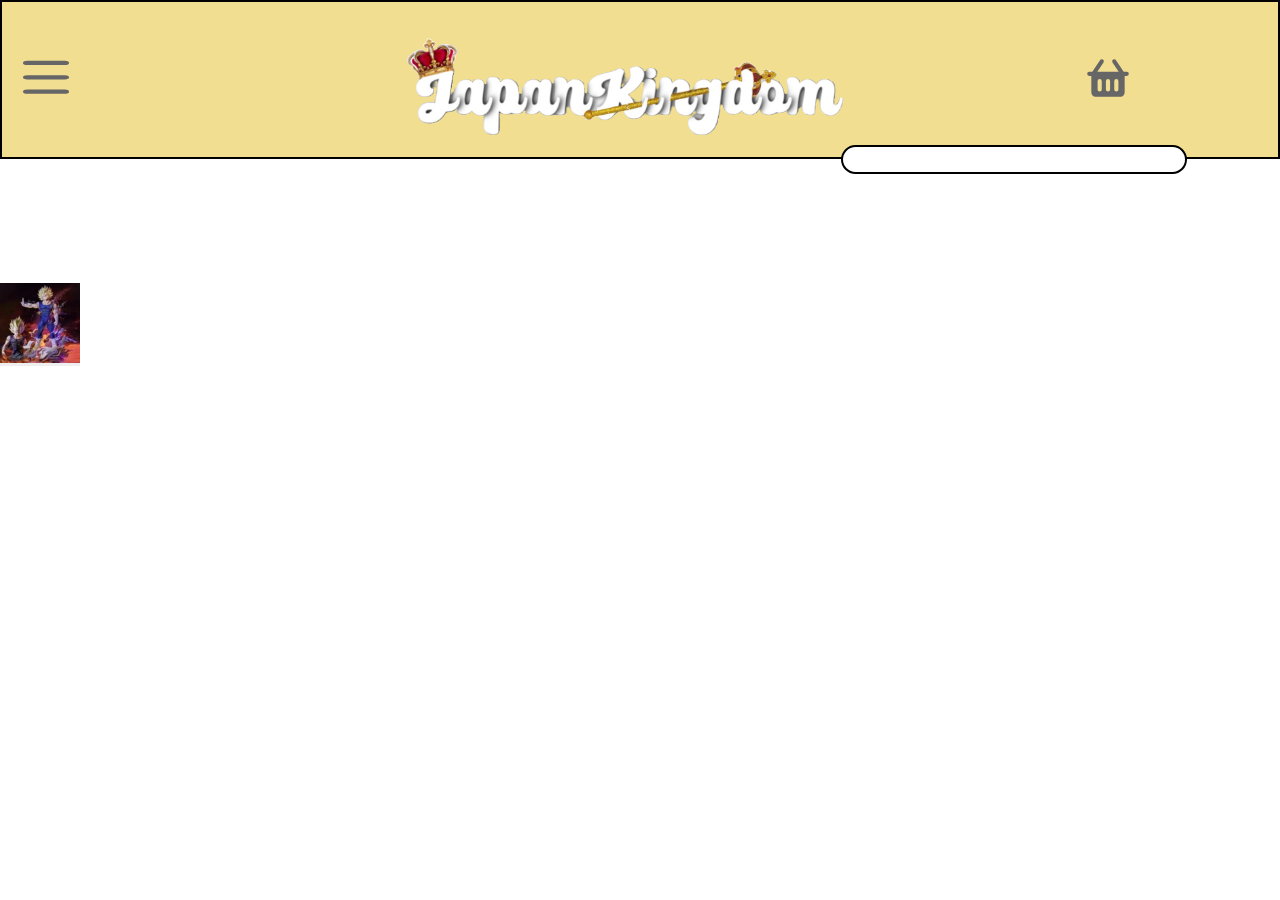
<file: index.html>
<!DOCTYPE html>
<html lang="en">
<head>
    <meta charset="UTF-8">
    <meta name="viewport" content="width=device-width, initial-scale=1.0">
    <title>Accueil</title>
    <link rel="stylesheet" href="index.css">
</head>
<body>
    <script src="script.js"></script>
    <header>

        
            <label for="menu-cb" class="menu-label">
                <svg viewBox="0 0 32 32" fill="#666">
                    <rect x="0" y="4" rx="3" ry="3" width="32" height="3"/>
                    <rect x="0" y="14" rx="3" ry="3" width="32" height="3"/>
                    <rect x="0" y="24" rx="3" ry="3" width="32" height="3"/>
                </svg>
            </label>
            <input id="menu-cb" type="checkbox" class="menu-cb">
            <nav class="menu-nav">
                <ul>
                    <li class="menu-item"><a href="index.html" class="menu-lien">Accueil</a></li>
                    <li class="menu-item"><a href="index.html" class="menu-lien">Accueil</a></li>
                    <li class="menu-item"><a href="index.html" class="menu-lien">Accueil</a></li>
                    <li class="menu-item"><a href="Paramètres.html" class="menu-lien">Paramètres</a></li>
                </ul>
            </nav>
        
            <a href="index.html">
                <div class="logo">
                </div>
            </a>
        </button>
        </label>
        <input id="menu-cb" type="checkbox" class="menu-cb">
        <nav class="menu-nav">
            <ul>
                <li class="menu-item"><a href="index.html" class="menu-lien">Accueil</a></li>
                <li class="menu-item"><a href="index.html" class="menu-lien">Accueil</a></li>
                <li class="menu-item"><a href="index.html" class="menu-lien">Accueil</a></li>
                <li class="menu-item"><a href="Paramètres.html" class="menu-lien">Paramètres</a></li>
            </ul>
        </nav>
        <a href="index.html">
            <div class="logo"></div>
        </a>
        <form onsubmit="searchRedirect(); return false;">
            <input type="search" id="site-search" name="q" class="search-bar"/>
        </form>
        <a href="panier.html" class="panier-button">
            <svg viewBox="0 0 24 24" fill="#666" class="panier-icon">
            <path d="M21,9H19.535l-3.7-5.555a1,1,0,0,0-1.664,1.11L17.132,9H6.868L9.832,4.555a1,1,0,0,0-1.664-1.11L4.465,9H3a1,1,0,0,0,0,2H4v8a2,2,0,0,0,2,2H18a2,2,0,0,0,2-2V11h1a1,1,0,0,0,0-2ZM9,17.5a1,1,0,0,1-2,0v-4a1,1,0,0,1,2,0Zm4,0a1,1,0,0,1-2,0v-4a1,1,0,0,1,2,0Zm4,0a1,1,0,0,1-2,0v-4a1,1,0,0,1,2,0Z"/>

            </svg>
        </a>
        <div class="header-line"></div>
    </header>
   
    <section class="container">
        <button class="Vegeta">
            <a href="Test.html">
                <img src="img/vegataimg4.png" alt="Vegetaaaa">
            </a>
        </button>        
    </section>
</body>
</html>
</file>
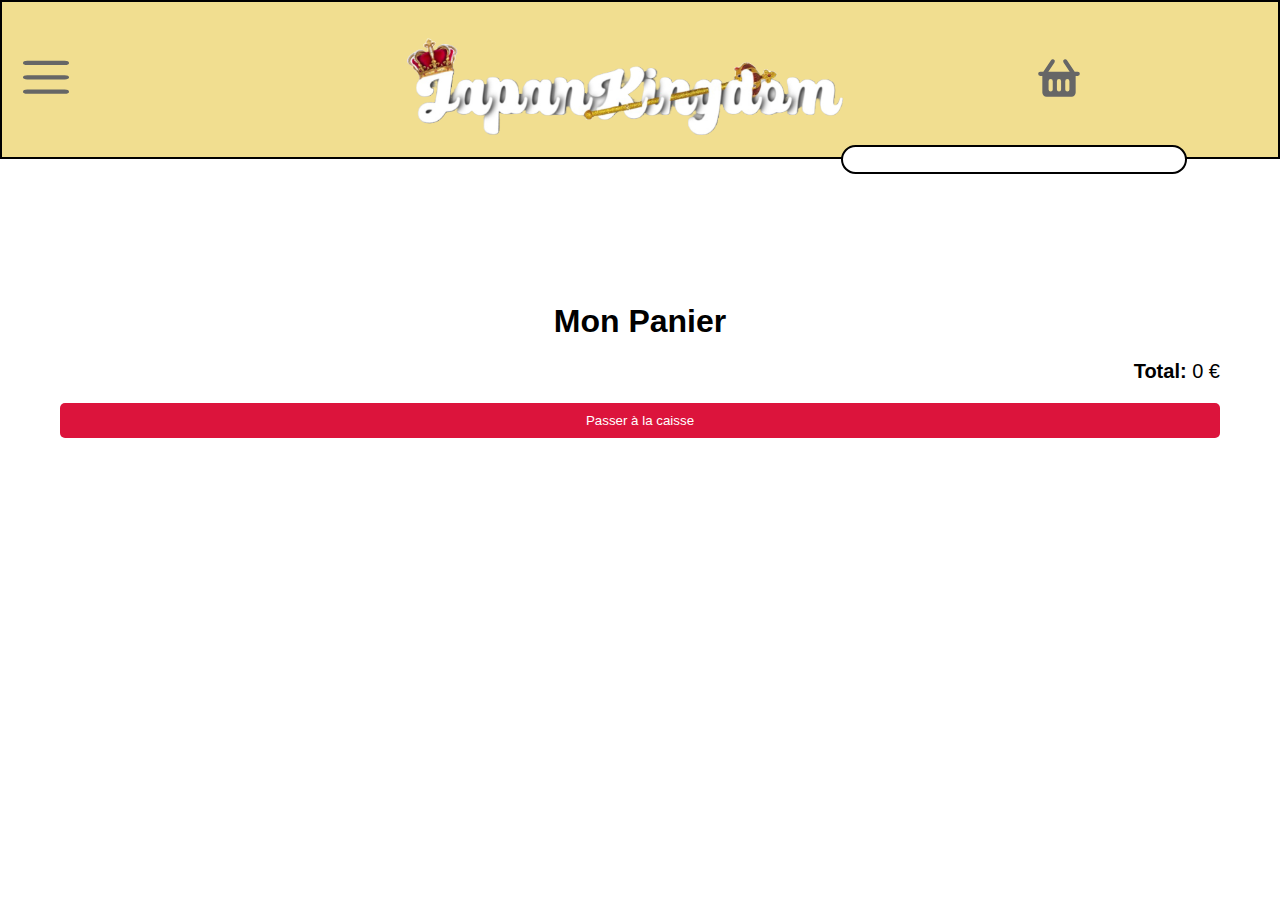
<file: panier.html>
<!DOCTYPE html>
<html lang="en">
<head>
    <meta charset="UTF-8">
    <meta name="viewport" content="width=device-width, initial-scale=1.0">
    <title>Panier</title>
    <link rel="stylesheet" href="index.css">
    <link rel="stylesheet" href="panier.css">
</head>
<body>
    <header>
        <label for="menu-cb" class="menu-label">
            <svg viewBox="0 0 32 32" fill="#666">
                <rect x="0" y="4" rx="3" ry="3" width="32" height="3"/>
                <rect x="0" y="14" rx="3" ry="3" width="32" height="3"/>
                <rect x="0" y="24" rx="3" ry="3" width="32" height="3"/>
            </svg>
        </label>
        <input id="menu-cb" type="checkbox" class="menu-cb">
        <nav class="menu-nav">
            <ul>
                <li class="menu-item"><a href="index.html" class="menu-lien">Accueil</a></li>
                <li class="menu-item"><a href="index.html" class="menu-lien">Accueil</a></li>
                <li class="menu-item"><a href="index.html" class="menu-lien">Accueil</a></li>
                <li class="menu-item"><a href="Paramètres.html" class="menu-lien">Paramètres</a></li>
            </ul>
        </nav>
        <a href="index.html">
            <div class="logo"></div>
        </a>
        <form onsubmit="searchRedirect(); return false;">
            <input type="search" id="site-search" name="q" class="search-bar"/>
        </form>
        <a href="panier.html" class="panier-button">
            <svg viewBox="0 0 24 24" fill="#666" class="panier-icon">
            <path d="M21,9H19.535l-3.7-5.555a1,1,0,0,0-1.664,1.11L17.132,9H6.868L9.832,4.555a1,1,0,0,0-1.664-1.11L4.465,9H3a1,1,0,0,0,0,2H4v8a2,2,0,0,0,2,2H18a2,2,0,0,0,2-2V11h1a1,1,0,0,0,0-2ZM9,17.5a1,1,0,0,1-2,0v-4a1,1,0,0,1,2,0Zm4,0a1,1,0,0,1-2,0v-4a1,1,0,0,1,2,0Zm4,0a1,1,0,0,1-2,0v-4a1,1,0,0,1,2,0Z"/>

            </svg>
        </a>
        <div class="header-line"></div>
    </header>
   
    <section class="container">
        <h1>Mon Panier</h1>
        <div id="cart-items"></div>
        <div class="total">
            <strong>Total:</strong> <span id="cart-total">0</span> €
        </div>
        <button class="btn" onclick="checkout()">Passer à la caisse</button>
    </section>

    <script src="script.js"></script>
   
</body>
</html>
</file>
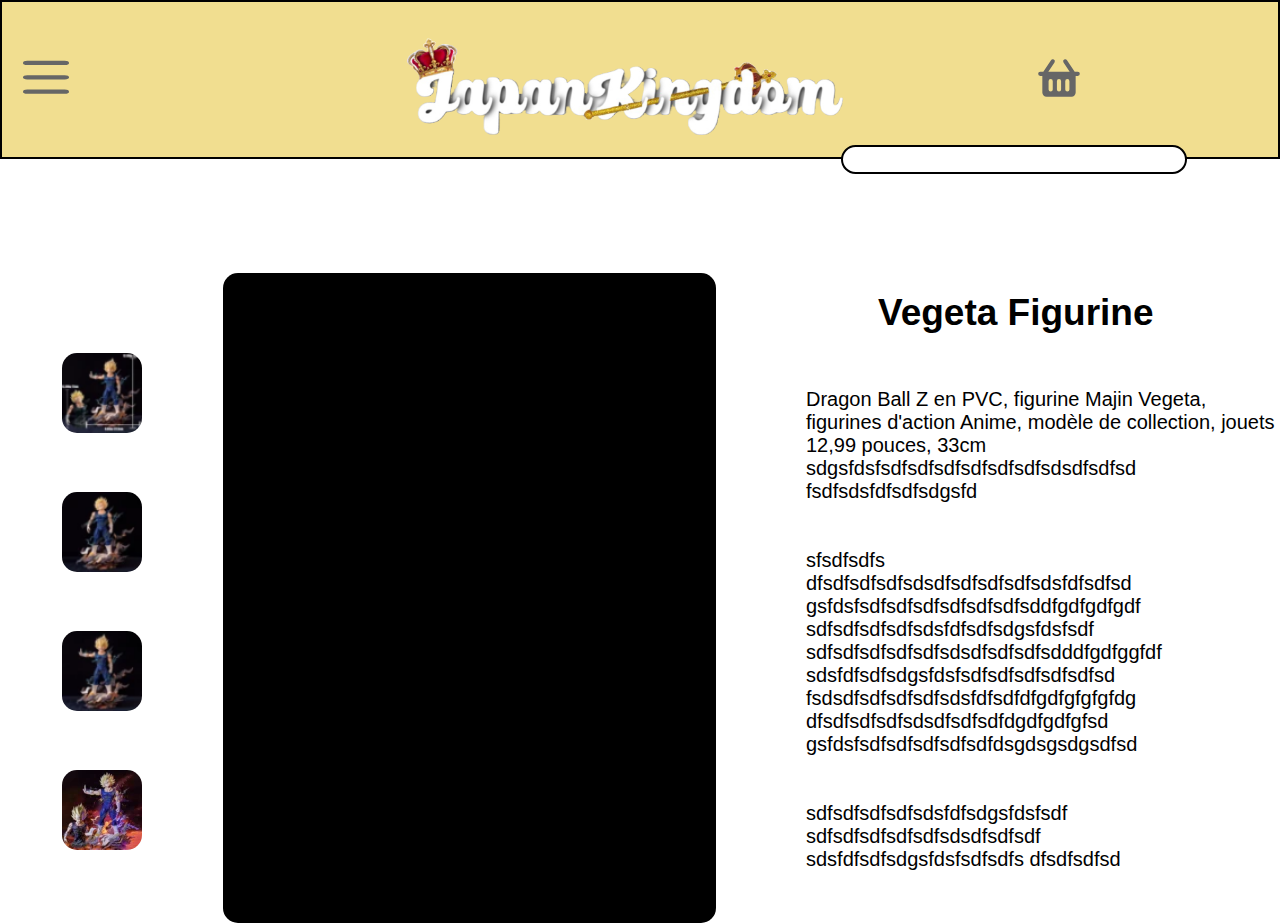
<file: Test.html>
<!DOCTYPE html>
<html lang="en">
<head>
    <meta charset="UTF-8">
    <meta name="viewport" content="width=device-width, initial-scale=1.0">
    <title>Document</title>
    <link rel="stylesheet" href="index.css"> 
    <link rel="stylesheet" href="style.css">
    <link rel="stylesheet" href="script.js">
    <style>

    </style>
</head>
<body>

    <header>
        <label for="menu-cb" class="menu-label">
            <svg viewBox="0 0 32 32" fill="#666">
                <rect x="0" y="4" rx="3" ry="3" width="32" height="3"/>
                <rect x="0" y="14" rx="3" ry="3" width="32" height="3"/>
                <rect x="0" y="24" rx="3" ry="3" width="32" height="3"/>
            </svg>
        </label>
        <input id="menu-cb" type="checkbox" class="menu-cb">
        <nav class="menu-nav">
            <ul>
                <li class="menu-item"><a href="index.html" class="menu-lien">Accueil</a></li>
                <li class="menu-item"><a href="index.html" class="menu-lien">Accueil</a></li>
                <li class="menu-item"><a href="index.html" class="menu-lien">Accueil</a></li>
                <li class="menu-item"><a href="Paramètres.html" class="menu-lien">Paramètres</a></li>
            </ul>
        </nav>
        <a href="index.html">
            <div class="logo"></div>
        </a>
        <form onsubmit="searchRedirect(); return false;">
            <input type="search" id="site-search" name="q" class="search-bar"/>
        </form>
        <a href="panier.html" class="panier-button">
            <svg viewBox="0 0 24 24" fill="#666" class="panier-icon">
            <path d="M21,9H19.535l-3.7-5.555a1,1,0,0,0-1.664,1.11L17.132,9H6.868L9.832,4.555a1,1,0,0,0-1.664-1.11L4.465,9H3a1,1,0,0,0,0,2H4v8a2,2,0,0,0,2,2H18a2,2,0,0,0,2-2V11h1a1,1,0,0,0,0-2ZM9,17.5a1,1,0,0,1-2,0v-4a1,1,0,0,1,2,0Zm4,0a1,1,0,0,1-2,0v-4a1,1,0,0,1,2,0Zm4,0a1,1,0,0,1-2,0v-4a1,1,0,0,1,2,0Z"/>
            </svg>
        </a>
        <div class="header-line"></div>
    </header>

<section class="container">
    <button onclick="switchImage('img/vegetaimg1.png')">
        <img src="img/vegetaimg1.png">
    </button><br>
    <button onclick="switchImage('img/vegetaimg2.png')">
        <img src="img/vegetaimg2.png">
    </button><br>
    <button onclick="switchImage('img/vegetaimg3.png')">
        <img src="img/vegetaimg3.png">
    </button><br>
    <button onclick="switchImage('img/vegataimg4.png')">
        <img src="img/vegataimg4.png">
    </button>

    <div class="imageSwitch" id="imageSwitch">
    </div>
 

    <div class="infoprod">
        <h1 class="text">Vegeta Figurine</h1><br><br><br>
        <p class="DESC">
            Dragon Ball Z en PVC, figurine Majin Vegeta,<br>
            figurines d'action Anime, modèle de collection,
            jouets cadeaux,<br> 12,99 pouces, 33cm<br>
            sdgsfdsfsdfsdfsdfsdfsdfsdfsdsdfsdfsd<br>
            fsdfsdsfdfsdfsdgsfd<br><br><br>
            sfsdfsdfs<br>
            dfsdfsdfsdfsdsdfsdfsdfsdfsdsfdfsdfsd<br>
            gsfdsfsdfsdfsdfsdfsdfsdfsddfgdfgdfgdf<br>
            sdfsdfsdfsdfsdsfdfsdfsdgsfdsfsdf<br>
            sdfsdfsdfsdfsdfsdsdfsdfsdfsdddfgdfggfdf<br>
            sdsfdfsdfsdgsfdsfsdfsdfsdfsdfsdfsd<br>
            fsdsdfsdfsdfsdfsdsfdfsdfdfgdfgfgfgfdg<br>
            dfsdfsdfsdfsdsdfsdfsdfdgdfgdfgfsd<br>
            gsfdsfsdfsdfsdfsdfsdfdsgdsgsdgsdfsd<br><br><br>
            sdfsdfsdfsdfsdsfdfsdgsfdsfsdf<br>
            sdfsdfsdfsdfsdfsdsdfsdfsdf<br>
            sdsfdfsdfsdgsfdsfsdfsdfs  dfsdfsdfsd<br>
        </p>
        </p>
    </div>

        <div class="trait"></div>

    <div class="commande">
        <div class="acheter">
            <a href="commande/acheté.html">
            <button class="btn">Acheter</button>
        </a>
        </div>

        <div class="Panier">
            <a href="commande/panier.html">
                <button class="btn">Ajouter au Panier</button>
            </a>
        </div>
    </div>

        </div>
    </div>
</section>

<script>
</script>
</body>
</html>
</file>
<file: index.css>
* {
    margin: 0;
    padding: 0;
    outline: 0;
    border: 0;
    box-sizing: border-box;
}

ol, ul {
    list-style: none;
}

body {
    font-family: Arial, sans-serif;
}

header {
    display: flex;
    align-items: center;
    justify-content: space-between;
    background-color: rgb(241, 222, 144);
    padding: 10px 20px;
    height: 218px;
    margin-bottom: 124px;
    border: 2px solid black;
}

.logo {
    background-image: url(img/logoPC.png);
    width: 500px;
    height: 125px;
    background-size: contain;
    background-repeat: no-repeat;
    position: absolute;
    margin-top: -53px;
    left: 50%;
    transform: translateX(-50%);
    transition: all 0.5s ease;
}

.menu-icon {
    display: flex;
    align-items: center;
}

.menu-label,
.menu-cb {
    appearance: none;
    z-index: 2;
}

svg {
    height: 50px;
    z-index: 2;
    margin-left: -156px;
    height: 46px;
}



.panier-button {
    display: block;
    margin-left: 10px; /* Ajustez cette valeur pour définir la distance par rapport à la gauche */
    padding: 0;
}

.panier-icon {
    width: 50px;
    height: 50px;
    fill: #666;
    background: none;
    transition: transform 0.3s ease-in-out, fill 0.3s ease-in-out;
    margin-left: 295px;
}

.panier-button:hover .panier-icon {
    transform: scale(1.1); /* Augmenter légèrement la taille */
    fill: #ff6600; /* Changer la couleur */
}

.menu-label svg {
    transition: transform 0.3s ease-in-out, fill 0.3s ease-in-out;
    margin-left: 1px;
}

.menu-label:hover svg {
    transform: scale(1.1); /* Augmenter légèrement la taille */
    fill: #ff6600; /* Changer la couleur */
}

.menu-nav {
    padding-top: 60px;
    position: fixed;
    top: 0;
    left: 0;
    height: 100%;
    width: 90%;
    max-width: 550px;
    text-align: left;
    padding-top: 40px;
    background-color: white;
    z-index: 1;
    transform: translateX(-100%);
    transition: transform 0.5s ease-out;
    overflow-y: auto;
}

.menu-item {
    padding: 20px;
    font-size: 24px;
    border-bottom: 1px solid #ccc;
    background-color: white;
    color: black;
    transition: background-color 0.3s ease, color 0.3s ease;
    margin-top: 100px;
}

.menu-item:last-child {
    border-bottom: none;
}

.menu-item a {
    text-decoration: none;
    color: inherit;
    display: block;
    width: 100%;
    height: 100%;
    margin-top: 54px;
}

.menu-item:hover {
    background-color: #f0f0f0;
    color: #333;
}

.menu-cb:checked ~ .menu-nav {
    transform: translateX(0);
}

.search-bar {
    margin-left: 5px;
    position: absolute;
    margin-top: 61pX;
}

header .logo {
    position: absolute;
    left: 50%;
    transform: translateX(-50%);
    transition: all 0.5s ease;
    margin-top: -42px;
}

.Nouveautés {
    height: 45px;
    width: auto;
    margin-top: -50px;
    background-color: crimson;
}

header .menu-icon,
header .search-bar {
    margin-left: 209px;
    position: absolute;
    margin-top: 65px;
}

.menu-cote {
    position: fixed;
    top: 0;
    left: 0;
    height: 100%;
    width: 100%;
}

@media screen and (max-width: 643px){
    .logo{
        background-image: url(img/MobileJKlogo.png);
        width: 50px;
        height: 9px;
        margin-top: -106px;
        padding: 88px;
        display: block;
        background-size: contain;
        background-repeat: no-repeat;
    }

    header .logo {
        position: absolute;
        left: 50%;
        transform: translateX(-50%);
        transition: all 0.5s ease;
        margin-top: -13%;
    }

    .search-bar {
        flex: 1;
        max-width: 454px;
        border-radius: 35px;
        border: 2px solid black;
        margin-top: 215px;
        height: 46px;
        width: 237px;
        margin-right: -84px;
    }
}


@media screen and (max-width: 1000px){

     .panier-icon{
            margin-left: 257px;
    }

    header .menu-icon, header .search-bar {
        margin-left: 209px;
        position: absolute;
        margin-top: 65px;
    }


}

@media screen and (max-width: 1920px){

    .panier-icon{
           margin-left: 257px;
   }

   header .search-bar {
    position: absolute;
    margin-top: 65px;
    RIGHT: 93px;
}

}

@media screen and (max-width: 414px){

    .logo{
    background-image: url(img/logoPC.png);
    width: 500px;
    height: 100px;
    background-size: contain;
    background-repeat: no-repeat;
    position: absolute;
    margin-top: -42px;
    width: 50%;
    left: 50%;
    transform: translateX(-50%);
    transition: all 0.5s ease;
    }


}

@media screen and (max-width: 974px){

    .logo{
    background-image: url(img/logoPC.png);
    width: 500px;
    height: 100px;
    background-size: contain;
    background-repeat: no-repeat;
    position: absolute;
    margin-top: -42px;
    width: 50%;
    left: 50%;
    transform: translateX(-50%);
    transition: all 0.5s ease;
    }


}



    @media screen and (max-width: 643px){
        .logo{
        background-image: url(img/MobileJKlogo.png);
        margin-top: -78px;
        margin-left: 15%;
        display: block;
        PADDING: 11%;
        background-size: contain;
        background-repeat: no-repeat;
    }

    }

    @media screen and (max-width: 500px){
        .logo{
        background-image: url(img/MobileJKlogo.png);
        margin-top: -78px;
        margin-left: 66px;
        display: block;
        PADDING: 11%;
        background-size: contain;
        background-repeat: no-repeat;
    }

    .search-bar {
        flex: 1;
        max-width: 454px;
        border-radius: 35px;
        border: 2px solid black;
        margin-top: 57px;
        height: 41px;
        width: 27%;
        position: absolute;
        margin-left: -52px;
    }

    }



    .search-bar {
        flex: 1;
        max-width: 454px;
        border-radius: 35px;
        border: 2px solid black;
        margin-top: 60px;
        height: 36px;
        width: 27%;
        position: absolute;
        margin-left: -50px;

    }



    header{
        display: flex;
        align-items: center;
        justify-content: space-between;
        background-color: rgb(241, 222, 144);
        padding: 10px 20px;
        width: auto;
        height: 173px;
        margin-bottom: 124px;
        border: 2px solid black;
    }

    @media screen and (max-width: 469px) {
            .logo {
                background-image: url(img/MobileJKlogo.png);
                margin-top: -78px;
                margin-left: 11%;
                display: block;
                PADDING: 13%;
                background-size: contain;
                background-repeat: no-repeat;
            }
        }

    
        .search-bar {
            flex: 1;
            max-width: 454px;
            border-radius: 35px;
            border: 2px solid black;
            margin-top: 61px;
            height: 29px;
            width: 27%;
            position: absolute;
            margin-left: -50px;
        }
    
    
    
        header{
            display: flex;
            align-items: center;
            justify-content: space-between;
            background-color: rgb(241, 222, 144);
            padding: 10px 20px;
            width: auto;
            height: 159px;
            margin-bottom: 124px;
            border: 2px solid black;
        }
    

        @media screen and (max-width: 400px) {
            .logo {
                background-image: url(img/MobileJKlogo.png);
                margin-top: -78px;
                margin-left: 11%;
                display: block;
                PADDING: 13%;
                background-size: contain;
                background-repeat: no-repeat;
            }

            .search-bar {
                margin-left: 167px;
                position: absolute;
                margin-top: 65px;
            }

            header .search-bar {
    margin-left: 160px;
    position: absolute;
    margin-top: 65px;
}
            .panier-icon {
                margin-left: 206px;
            }
        }
</file>
<file: panier.css>
.container {
    padding: 20px;
    max-width: 1200px;
    margin: 0 auto;
}

h1 {
    text-align: center;
    margin-bottom: 20px;
}

.cart-item {
    display: flex;
    align-items: center;
    border-bottom: 1px solid #ccc;
    padding: 10px 0;
}

.cart-item img {
    max-width: 100px;
    margin-right: 20px;
}

.cart-item div {
    flex: 1;
}

.cart-item h3 {
    margin: 0 0 10px;
}

.cart-item p {
    margin: 5px 0;
}

.total {
    text-align: right;
    font-size: 20px;
    margin-top: 20px;
}

.btn {
    display: block;
    width: 100%;
    padding: 10px;
    background-color: crimson;
    color: white;
    text-align: center;
    border: none;
    border-radius: 5px;
    cursor: pointer;
    margin-top: 20px;
}

.btn:hover {
    background-color: darkred;
}
</file>
<file: style.css>
.encadre{
    height: auto;
    height: 250px;
    background-color: beige;
}

.container img{
    background: none;
    border: none;
    cursor: pointer;
    border-radius: 15px;
    margin-bottom: -79px;
    margin-left: 10px;
}

.container{
    position:absolute;
}

.imageSwitch {
    height: 650px;
    width: 493px;
    background-color: black;
    margin-left: 223px;
    margin-top: -566px;
    border-radius: 15px;
    display: flex;
    align-items: center;
    justify-content: center;
}
.imageSwitch img {
    max-height: 100%;
    max-width: 100%;
    height: 488px;
    margin-top: -64px;
    border-radius: 15px;
    margin-left: 1px;
}

.container button{
    background: none;
    border: none;
    cursor: pointer;
    border-radius: 15px;
    margin-bottom: 10px;
    height: 133px;
    width: auto;
    margin-left: 52px;
    margin-bottom: 6px;
}


.séparation{
    background-color: black;
    height: 522px;
    width: 3px;
    margin-left: 819px;
    margin-top: -589px;
}



.infoprod{
    width: 640px;
    height: 602px;
    background-color: white;
    border-color: black;
    border: white;
    border-radius: 15px;
    margin-left: 759px;
    margin-top: -631px;
}

.infoprod .buy{

    height: 337px;
    width: 784px;
    margin-left: 41px;
    margin-top: 442px;
    margin-bottom: -837px;
    border-radius: 15px;
    background-color: white;
    border: 2px solid black;
}

.infoprod .h1{
    font-size: 35px;
    margin-left: 15px;
    color: white;
}

.acheter .btn{
    height: 37px;
    width: 745px;
    border-radius: 30px;
    border: 2px solid black;
    inline-size: 291px;
    background-color: crimson;
    font-family: math;
    FONT-SIZE: 20px;
    margin-top: 517px;
    color: white;

}

.trait {
    height: 495px;
    background-color: black;
    width: 1px;
    margin-left: 1400px;
    margin-top: -524px;
}

.commande{
    border: 2px solid;
    border-radius: 15px;
    width: 401px;
    margin-top: -568px;
    margin-left: 1442px;
    height: 616px;
}

.Panier .btn{
    height: 37px;
    width: 745px;
    border-radius: 30px;
    border: 2px solid black;
    inline-size: 291px;
    background-color: coral;
    font-family: math;
    FONT-SIZE: 20px;
    color: white;
}

button {
    background: none;
    border: none;
    padding: 0;
    cursor: pointer;
}

button img {
    width: 80px;
    height: auto;
}

.infoprod .text{
    font-size: 37px;
    margin-left: 119px;
}

.infoprod .DESC{
    font-size: 26px;
    margin-left: 47px;
    font-size: 20px;
}
</file>
